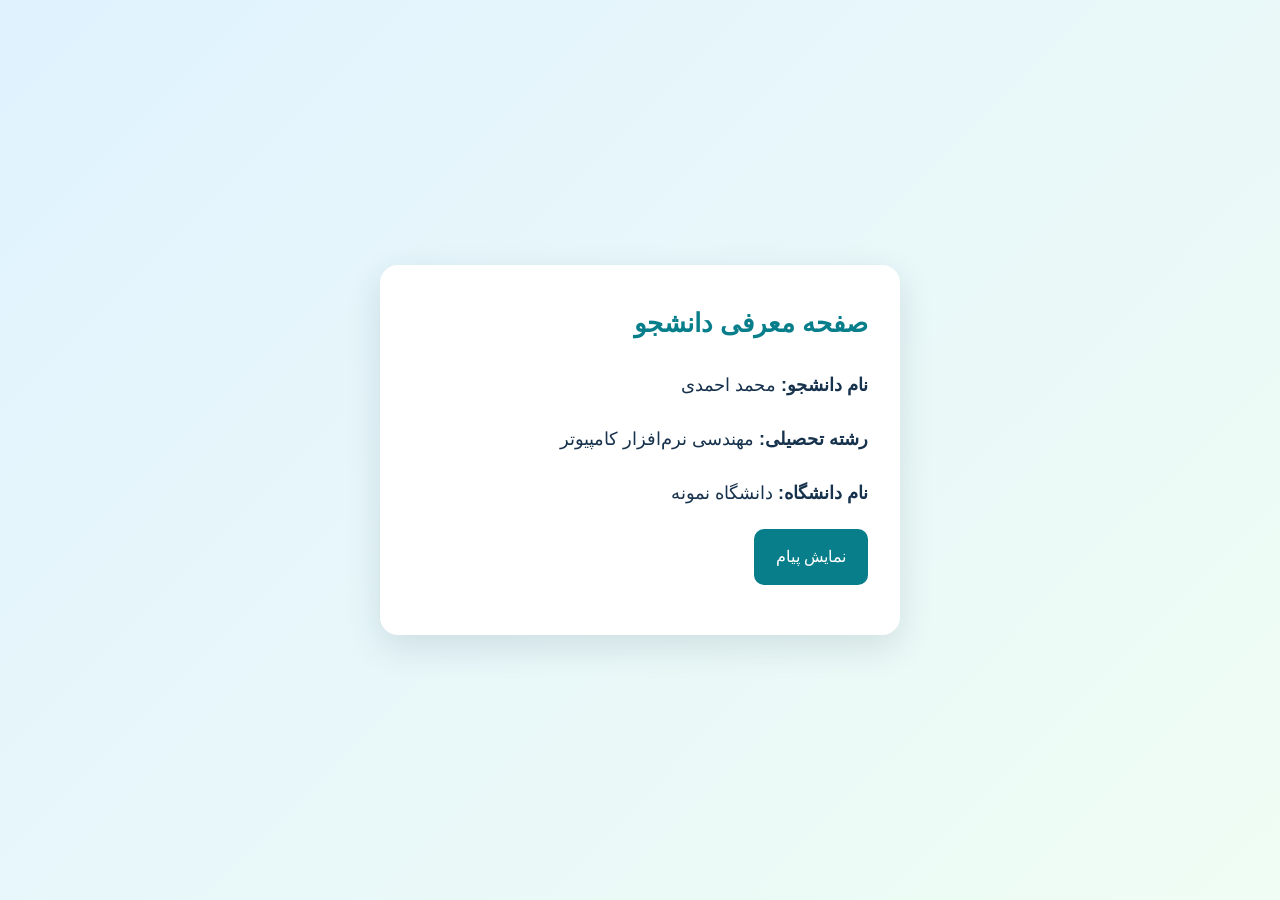
<file: project st(4)/01-html-css-js/index.html>
<!DOCTYPE html>
<html lang="fa" dir="rtl">
<head>
  <meta charset="UTF-8">
  <meta name="viewport" content="width=device-width, initial-scale=1.0">
  <title>صفحه معرفی دانشجو</title>
  <link rel="stylesheet" href="style.css">
</head>
<body>
  <main class="profile-card">
    <h1>صفحه معرفی دانشجو</h1>
    <p><strong>نام دانشجو:</strong> محمد احمدی</p>
    <p><strong>رشته تحصیلی:</strong> مهندسی نرم‌افزار کامپیوتر</p>
    <p><strong>نام دانشگاه:</strong> دانشگاه نمونه</p>

    <button type="button" onclick="showMessage()">نمایش پیام</button>
    <p id="message" class="message" aria-live="polite"></p>
  </main>
  <script src="script.js"></script>
</body>
</html>
</file>
<file: project st(4)/01-html-css-js/style.css>
* { box-sizing: border-box; }
body {
  margin: 0;
  min-height: 100vh;
  display: grid;
  place-items: center;
  padding: 24px;
  background: linear-gradient(135deg, #e0f2fe, #f0fdf4);
  font-family: Tahoma, Arial, sans-serif;
  color: #17324d;
}
.profile-card {
  width: min(100%, 520px);
  padding: 32px;
  background: white;
  border-radius: 18px;
  box-shadow: 0 12px 35px rgba(15, 45, 70, .12);
  line-height: 2;
}
h1 { margin-top: 0; color: #087e8b; font-size: 26px; }
p { font-size: 18px; }
button {
  border: 0; border-radius: 10px; padding: 12px 22px;
  background: #087e8b; color: white; font: inherit;
  font-size: 16px; cursor: pointer;
}
button:hover { background: #06636d; }
.message { color: #087e4b; font-weight: bold; }
</file>
